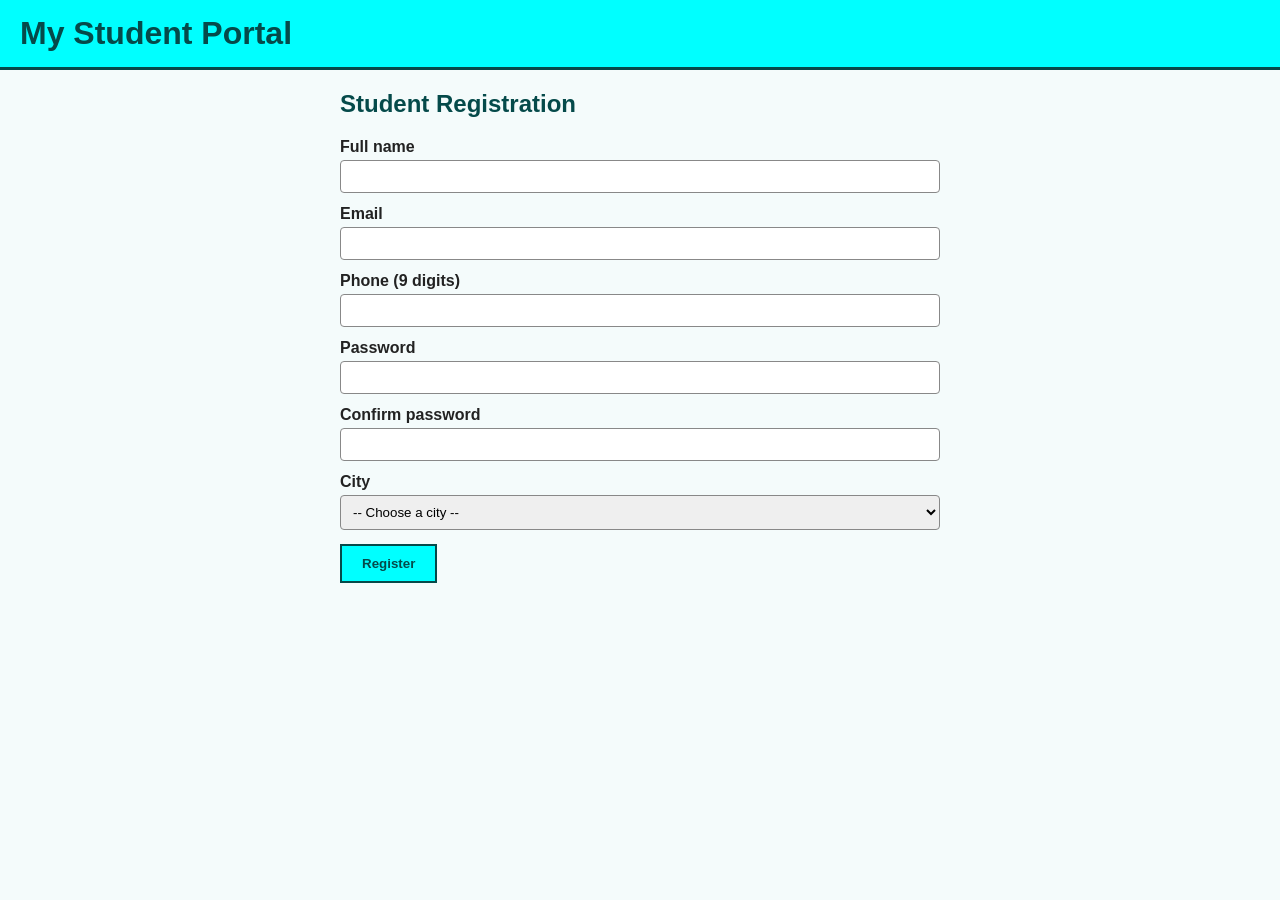
<file: index.html>
<!DOCTYPE html>
<html lang="en">
<head>
    <meta charset="UTF-8">
    <meta name="viewport" content="width=device-width, initial-scale=1.0">
    <title>Student Registration</title>
    <link rel="stylesheet" href="style.css">
    <script src="app.js" defer></script>
</head>
<body>

    <header>
        <h1>My Student Portal</h1>
    </header>

    <main>
        <h2>Student Registration</h2>

        <form id="registrationForm" novalidate>

            <div class="field">
                <label for="fullName">Full name</label>
                <input type="text" id="fullName" name="fullName">
                <span id="nameCounter"></span>
            </div>

            <div class="field">
                <label for="email">Email</label>
                <input type="email" id="email" name="email">
            </div>

            <div class="field">
                <label for="phone">Phone (9 digits)</label>
                <input type="tel" id="phone" name="phone">
            </div>

            <div class="field">
                <label for="password">Password</label>
                <input type="password" id="password" name="password">
            </div>

            <div class="field">
                <label for="confirmPassword">Confirm password</label>
                <input type="password" id="confirmPassword" name="confirmPassword">
            </div>

            <div class="field">
                <label for="city">City</label>
                <select id="city" name="city">
                    <option value="">-- Choose a city --</option>
                    <option value="Tashkent">Tashkent</option>
                    <option value="Samarkand">Samarkand</option>
                    <option value="Bukhara">Bukhara</option>
                    <option value="Namangan">Namangan</option>
                </select>
            </div>

            <p id="cityMessage"></p>

            <button type="submit">Register</button>
        </form>

        <ul id="errorList"></ul>
    </main>

</body>
</html>
</file>
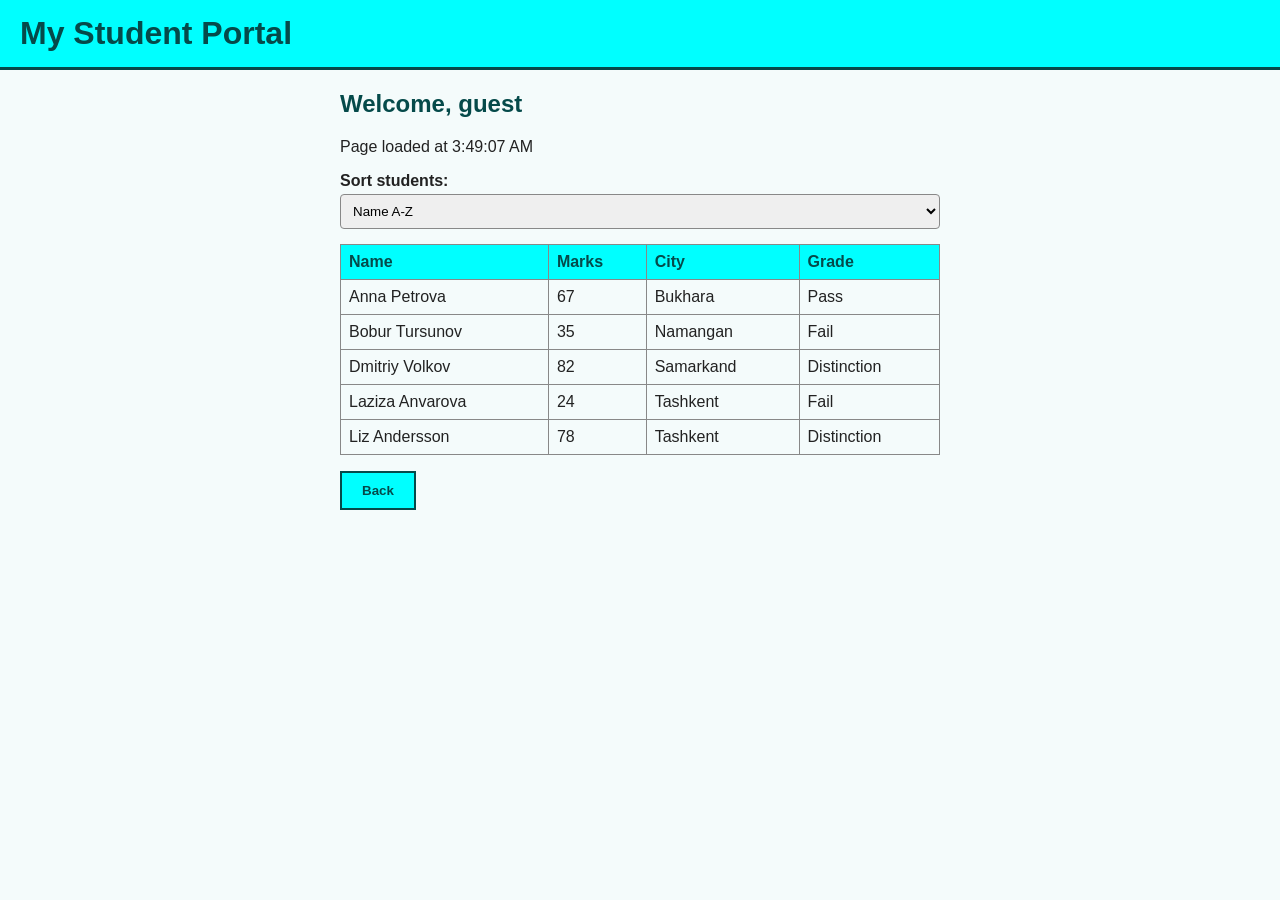
<file: board.html>
<!DOCTYPE html>
<html lang="en">
<head>
    <meta charset="UTF-8">
    <meta name="viewport" content="width=device-width, initial-scale=1.0">
    <title>Student Marks Board</title>
    <link rel="stylesheet" href="style.css">
    <script src="app.js" defer></script>
</head>
<body>

    <header>
        <h1>My Student Portal</h1>
    </header>

    <main>
        <h2 id="welcomeMessage">Welcome</h2>
        <p id="loadTime"></p>

        <label for="sortSelect">Sort students:</label>
        <select id="sortSelect">
            <option value="name">Name A-Z</option>
            <option value="marks">Marks: Highest First</option>
        </select>

        <table>
            <thead>
                <tr>
                    <th>Name</th>
                    <th>Marks</th>
                    <th>City</th>
                    <th>Grade</th>
                </tr>
            </thead>
            <tbody id="studentRows"></tbody>
        </table>
        <p id="errorMessage"></p>

        <button id="backButton" type="button">Back</button>
    </main>

</body>
</html>
</file>
<file: style.css>
:root {
    --accent: aqua;
    --dark: #054a4a;
  }
  
  body {
    font-family: Arial, sans-serif;
    margin: 0;
    background-color: #f4fbfb;
    color: #222;
  }
  
  header {
    background-color: var(--accent);
    padding: 15px 20px;
    border-bottom: 3px solid var(--dark);
  }
  
  header h1 {
    margin: 0;
    color: var(--dark);
  }
  
  main {
    max-width: 600px;
    margin: 20px auto;
    padding: 0 15px;
  }
  
  h2 {
    color: var(--dark);
  }
  
  .field {
    margin-bottom: 12px;
  }
  
  label {
    display: block;
    margin-bottom: 4px;
    font-weight: bold;
  }
  
  input,
  select {
    width: 100%;
    padding: 8px;
    border: 1px solid #888;
    border-radius: 4px;
    box-sizing: border-box;
  }
  
  button {
    background-color: var(--accent);
    color: var(--dark);
    border: 2px solid var(--dark);
    padding: 10px 20px;
    font-weight: bold;
    cursor: pointer;
  }
  
  #errorList {
    color: red;
  }
  
  #nameCounter,
  #cityMessage {
    font-size: 14px;
    color: var(--dark);
  }
  
  table {
    width: 100%;
    border-collapse: collapse;
    margin: 15px 0;
  }
  
  th,
  td {
    border: 1px solid #888;
    padding: 8px;
    text-align: left;
  }
  
  th {
    background-color: var(--accent);
    color: var(--dark);
  }
  
  .invalid {
    border: 2px solid red;
  }
  
  @media (max-width: 500px) {
    main {
      margin: 10px auto;
    }
  
    th,
    td {
      padding: 5px;
      font-size: 14px;
    }
  }
</file>
